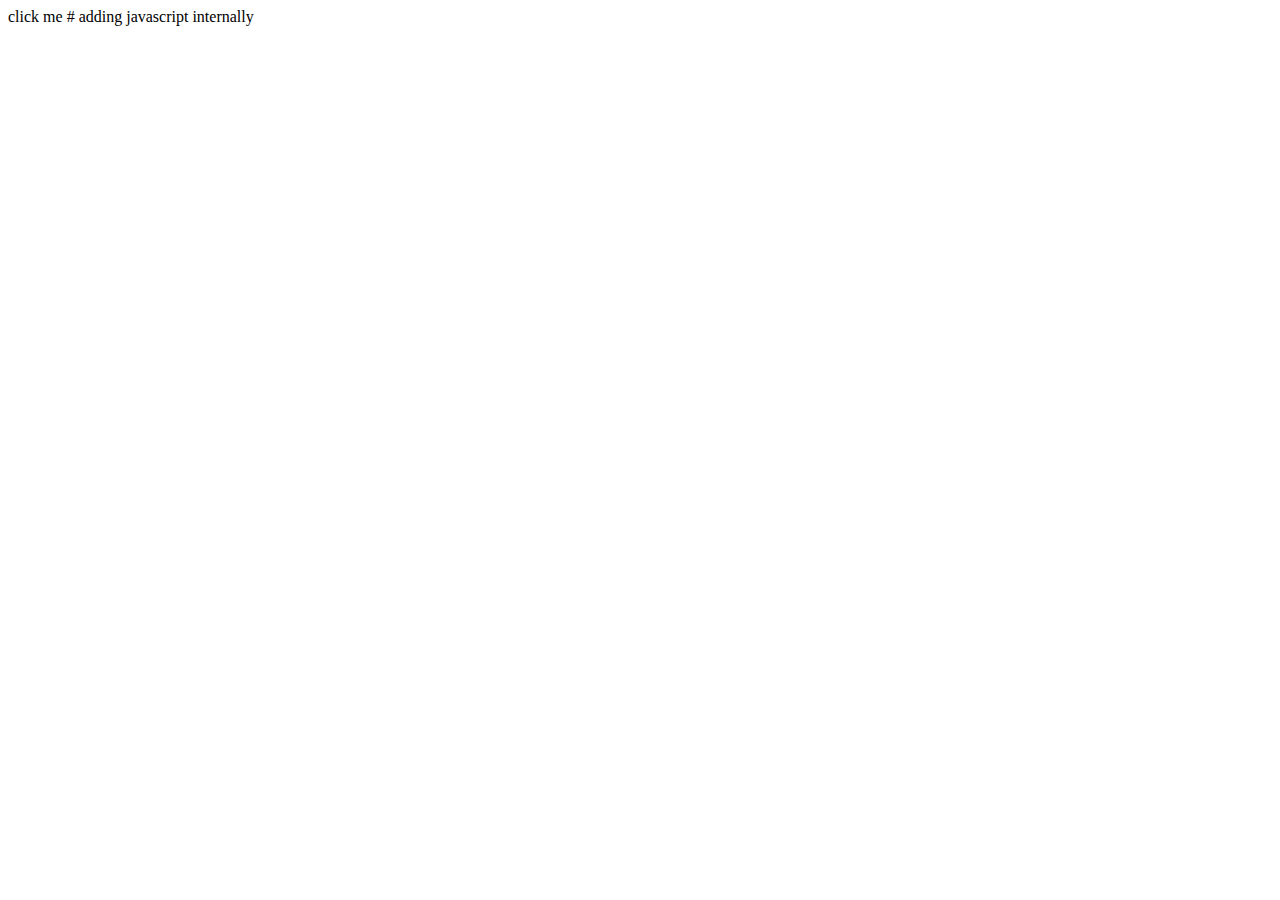
<file: javascript/html/index.html>
<!DOCTYPE html>
<html>
    <head>
        <title>fundamentals of java script</title>
    </head>
    <body>
        <div onclick="alert('helloooooo')">click me  # adding javascript internally</div>
        <div>
            <script>
                <!--adding javascript inside script tag-->
                alert('page is loading');
            </script>
            <!--creating aNother file index.js-->
          <script src="D:\web_front_end\javascript\script.js\index.js"></script>
        </div>
    </body>
</html>
</file>
